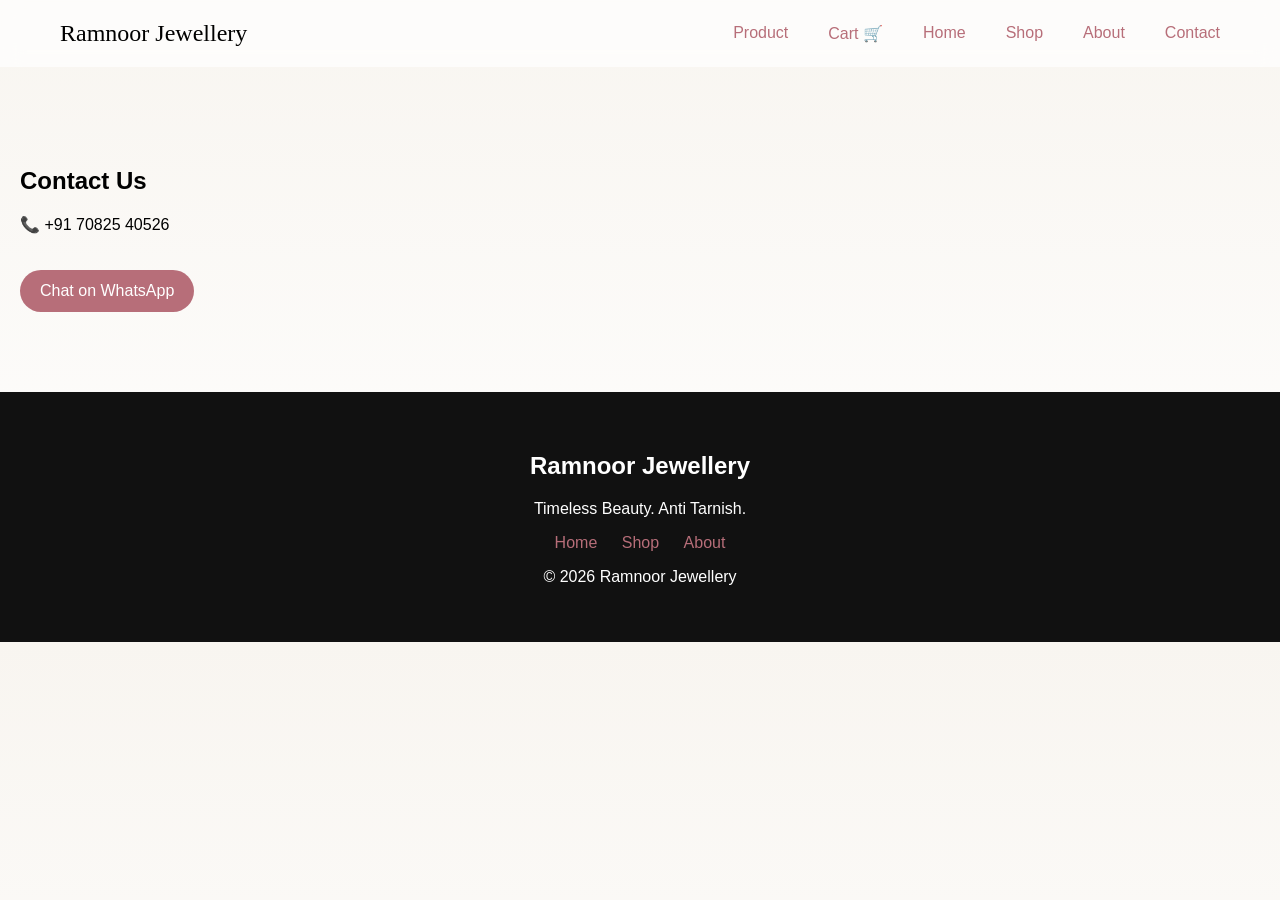
<file: contact.html>
<!DOCTYPE html>
<html>
<head>
  <title>Contact</title>
  <link rel="stylesheet" href="css/style.css">
</head>
<body>

<header class="navbar">
  <div class="logo">Ramnoor Jewellery</div>

  <div class="menu-toggle" onclick="toggleMenu()">☰</div>

   <nav id="nav-links">
    <a href="product.html">Product</a>
    <a href="cart.html">Cart 🛒</a>
    <a href="index.html">Home</a>
    <a href="shop.html">Shop</a>
    <a href="about.html">About</a>
    <a href="contact.html">Contact</a>
  </nav>
</header>

<section class="contact">
  <h1>Contact Us</h1>

  <p>📞 +91 70825 40526</p>

  <a href="https://wa.me/917082540526" class="btn">
    Chat on WhatsApp
  </a>
</section>
<footer class="footer">
  <h2>Ramnoor Jewellery</h2>
  <p>Timeless Beauty. Anti Tarnish.</p>

  <div class="footer-links">
    <a href="index.html">Home</a>
    <a href="shop.html">Shop</a>
    <a href="about.html">About</a>
  </div>

  <p>© 2026 Ramnoor Jewellery</p>
</footer>
</body>
</html>
</file>
<file: css/style.css>
body {
  margin: 0;
  font-family: 'Poppins', sans-serif;
  background: #f8f5f0;
}

/* NAVBAR */
.navbar {
  display: flex;
  justify-content: space-between;
  padding: 20px 60px;
  background: #fff;
  align-items: center;
}

.logo {
  font-family: 'Playfair Display', serif;
  font-size: 24px;
}

nav a {
  margin-left: 20px;
  text-decoration: none;
  color: #b76e79;
  font-weight: 500;
}

/* HERO */
.hero {
  height: 100vh;
  background: url('../images/ring.jpg') center/cover no-repeat;
  position: relative;
  display: flex;
  align-items: center;
  justify-content: center;
}

.hero-overlay {
  position: absolute;
  width: 100%;
  height: 100%;
  background: rgba(255,255,255,0.6);
}

.hero-content {
  position: relative;
  text-align: center;
}

.hero-logo {
  width: 120px;
  margin-bottom: 20px;
}

.hero h1 {
  font-size: 42px;
  font-family: 'Playfair Display', serif;
}

.hero p {
  margin-top: 10px;
  font-size: 18px;
  color: #555;
}

.btn {
  margin-top: 20px;
  display: inline-block;
  padding: 12px 25px;
  background: #b76e79;
  color: white;
  text-decoration: none;
  border-radius: 30px;
}

/* PRODUCTS */
.products-section {
  padding: 60px;
  text-align: center;
}

#products {
  display: flex;
  gap: 30px;
  justify-content: center;
  flex-wrap: wrap;
}

.product {
  width: 220px;
  background: white;
  border-radius: 12px;
  overflow: hidden;
  transition: 0.3s;
}

.product img {
  width: 100%;
  height: 220px;
  object-fit: cover;
}

.product h3 {
  margin: 10px 0;
}

.product p {
  color: #b76e79;
}

.product button {
  background: #b76e79;
  color: white;
  border: none;
  padding: 10px;
  margin-bottom: 15px;
  cursor: pointer;
}

.product:hover {
  transform: translateY(-8px);
}

body {
  background: linear-gradient(to bottom, #f8f5f0, #ffffff);
}

.product {
  box-shadow: 0 10px 25px rgba(0,0,0,0.08);
}

.hero-content {
  backdrop-filter: blur(10px);
}

.btn {
  border-radius: 30px;
}

.product img {
  transition: 0.4s;
}

.product:hover img {
  transform: scale(1.05);
}

/* Sticky Navbar */
.navbar {
  position: sticky;
  top: 0;
  z-index: 1000;
}

/* Categories */
.categories {
  text-align: center;
  padding: 60px;
}

.cat-grid {
  display: flex;
  justify-content: center;
  gap: 20px;
}

.cat-grid div {
  padding: 30px;
  background: #fff;
  border-radius: 10px;
  width: 150px;
}

/* About Preview */
.about-preview {
  text-align: center;
  padding: 60px;
}

/* Instagram */
.instagram {
  padding: 60px;
  text-align: center;
}

.insta-grid {
  display: flex;
  justify-content: center;
  gap: 10px;
}

.insta-grid img {
  width: 150px;
  height: 150px;
  object-fit: cover;
}

/* Footer */
.footer {
  background: #111;
  color: white;
  padding: 40px;
  text-align: center;
}

.product {
  opacity: 0;
  transform: translateY(40px);
  transition: 0.6s;
}

@media(max-width:768px){
  .navbar {
    flex-direction: column;
  }

  #products {
    flex-direction: column;
    align-items: center;
  }

  .cat-grid {
    flex-direction: column;
  }
}
.navbar {
  display: flex;
  justify-content: space-between;
  align-items: center;
  padding: 20px 60px;
  background: white;
  position: sticky;
  top: 0;
  z-index: 1000;
}

.logo {
  font-family: 'Playfair Display', serif;
  font-size: 24px;
}

nav {
  display: flex;
  gap: 20px;
}

nav a {
  text-decoration: none;
  color: #b76e79;
  font-weight: 500;
}

/* MOBILE MENU */
.menu-toggle {
  display: none;
  font-size: 24px;
  cursor: pointer;
}

@media(max-width:768px){
  nav {
    display: none;
    flex-direction: column;
    position: absolute;
    top: 70px;
    right: 20px;
    background: white;
    padding: 20px;
  }

  nav.active {
    display: flex;
  }

  .menu-toggle {
    display: block;
  }
}

.filters {
  text-align: center;
  margin: 30px 0;
}

.filters button {
  margin: 5px;
  padding: 10px 20px;
  border: none;
  background: #b76e79;
  color: white;
  cursor: pointer;
  border-radius: 20px;
}

.detail-container {
  display: flex;
  gap: 50px;
  padding: 60px;
}

.detail-img img {
  width: 350px;
  border-radius: 10px;
}

.detail-info {
  max-width: 400px;
}

.price {
  color: #b76e79;
  font-size: 20px;
  margin: 10px 0;
}

/* mobile */
@media(max-width:768px){
  .detail-container {
    flex-direction: column;
    align-items: center;
  }
}
#cart-items {
  max-width: 800px;
  margin: auto;
}

#cart-items div {
  border-bottom: 1px solid #ddd;
}

.checkout-form {
  max-width: 400px;
  margin: 40px auto;
  display: flex;
  flex-direction: column;
  gap: 15px;
}

.checkout-form input,
.checkout-form textarea {
  padding: 10px;
  border: 1px solid #ccc;
  border-radius: 5px;
}

.checkout-form button {
  background: #b76e79;
  color: white;
  border: none;
  padding: 12px;
  cursor: pointer;
}

.whatsapp-btn {
  position: fixed;
  bottom: 20px;
  right: 20px;
  background: #25D366;
  color: white;
  padding: 15px;
  border-radius: 50%;
  font-size: 20px;
}

#loader {
  position: fixed;
  width: 100%;
  height: 100%;
  background: white;
  display: flex;
  justify-content: center;
  align-items: center;
  z-index: 9999;
}

.navbar {
  backdrop-filter: blur(10px);
  background: rgba(255,255,255,0.7);
}

#loader {
  position: fixed;
  width: 100%;
  height: 100%;
  background: white;
  display: flex;
  justify-content: center;
  align-items: center;
  z-index: 9999;
  transition: 0.5s;
}

.fade-up {
  opacity: 0;
  transform: translateY(30px);
  animation: fadeUp 1s forwards;
}

.delay {
  animation-delay: 0.3s;
}

.delay2 {
  animation-delay: 0.6s;
}

@keyframes fadeUp {
  to {
    opacity: 1;
    transform: translateY(0);
  }
}

.product {
  width: 220px;
  background: white;
  border-radius: 12px;
  overflow: hidden;
  transition: 0.4s;
  box-shadow: 0 10px 30px rgba(0,0,0,0.08);
}

.product:hover {
  transform: translateY(-10px) scale(1.02);
}

.product img {
  transition: 0.4s;
}

.product:hover img {
  transform: scale(1.05);
}

.btn, button {
  background: #b76e79;
  color: white;
  border: none;
  padding: 12px 20px;
  border-radius: 30px;
  cursor: pointer;
  transition: 0.3s;
}

.btn:hover, button:hover {
  box-shadow: 0 0 15px rgba(183,110,121,0.6);
}

html {
  scroll-behavior: smooth;
}

section {
  padding: 80px 20px;
}

.footer {
  background: #111;
  color: white;
  text-align: center;
  padding: 40px 20px;
}

.footer-links {
  margin: 15px 0;
}

.footer-links a {
  margin: 0 10px;
  color: #b76e79;
  text-decoration: none;
}

.hero {
  height: 100vh;

  /* 👉 YAHAN IMAGE LAGTI HAI */
  background: url('../images/hero.jpg') center/cover no-repeat;

  position: relative;
  display: flex;
  align-items: center;
  justify-content: center;
}

.hero-overlay {
  position: absolute;
  width: 100%;
  height: 100%;

  /* light blur white overlay */
  background: rgba(255,255,255,0.6);
}
.hero-content {
  position: relative;
  z-index: 2;
  text-align: center;
}

.hero-overlay {
  background: linear-gradient(
    rgba(255,255,255,0.7),
    rgba(255,255,255,0.4)
  );
}
</file>
